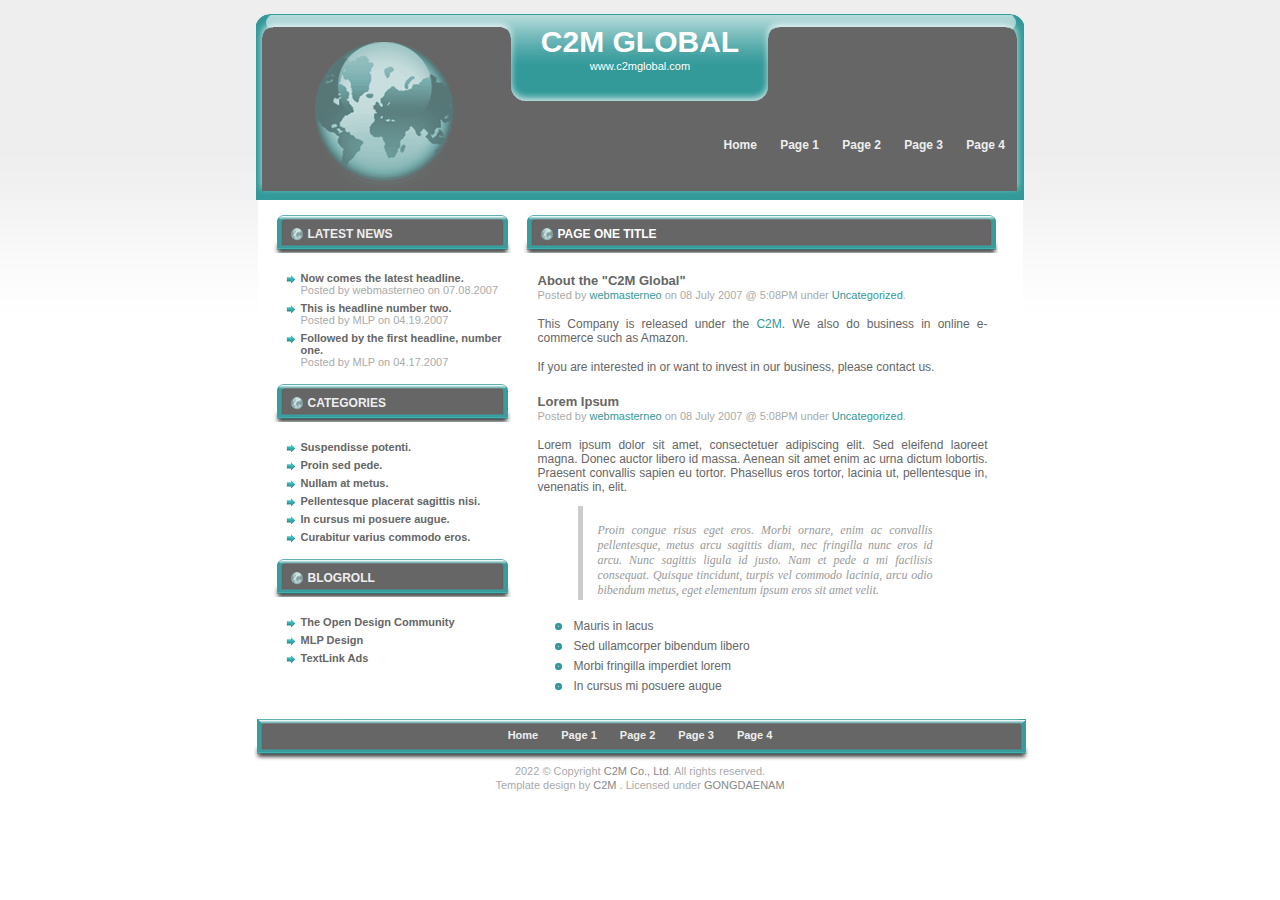
<file: index.html>
<!DOCTYPE html PUBLIC "-//W3C//DTD XHTML 1.1//EN" "http://www.w3.org/TR/2001/REC-xhtml11-20010531/DTD/xhtml11-flat.dtd">
<html xmlns="http://www.w3.org/1999/xhtml" xml:lang="en">
<head>
<title>Global</title>
<meta http-equiv="Content-Type" content="text/html; charset=utf-8" />
<meta name="google-site-verification" content="kPsGl-Rqsw7Qsbzyq1gnxPg6AOkvEvNRfchYTCMiGtU" />
<meta name="naver-site-verification" content="be9344d3d2df114bd0184f6d3eaea6ce9a757c43" />
<link rel="stylesheet" href="style.css" type="text/css" />
</head>
<body>
<div id="wrapper1">
  <div id="header">
    <div id="title">
      <h1><a href="#">C2M Global</a></h1>
      <span><a href="#">www.c2mglobal.com</a></span> </div>
    <div id="topnav">
      <ul class="menu">
        <li><a href="#">Home</a></li>
        <li><a href="#">Page 1</a></li>
        <li><a href="#">Page 2</a></li>
        <li><a href="#">Page 3</a></li>
        <li><a href="#">Page 4</a></li>
      </ul>
    </div>
  </div>
  <div id="wrapper2">
    <div id="sidebar">
      <h2>Latest News</h2>
      <ul>
        <li><a href="#">Now comes the latest headline.</a><span>Posted by webmasterneo on 07.08.2007</span></li>
        <li><a href="#">This is headline number two.</a><span>Posted by MLP on 04.19.2007</span></li>
        <li><a href="#">Followed by the first  headline, number one.</a><span>Posted by MLP on 04.17.2007</span></li>
      </ul>
      <h2>Categories</h2>
      <ul>
        <li><a href="#">Suspendisse potenti.</a></li>
        <li><a href="#">Proin sed pede.</a></li>
        <li><a href="#">Nullam at metus.</a></li>
        <li><a href="#">Pellentesque placerat sagittis nisi.</a></li>
        <li><a href="#">In cursus mi posuere augue.</a></li>
        <li><a href="#">Curabitur varius commodo eros.</a></li>
      </ul>
      <h2>Blogroll</h2>
      <ul>
        <li><a href="#">The Open Design Community</a></li>
        <li><a href="#">MLP Design</a></li>
        <li><a href="#">TextLink Ads</a></li>
      </ul>
    </div>
    <div id="content">
      <h1>Page One Title</h1>
      <div class="item">
        <h2>About the "C2M Global" </h2>
        <span>Posted by <a href="#">webmasterneo</a> on 08 July 2007 @ 5:08PM under <a href="#">Uncategorized</a>.</span>
        <p>This Company is released under the <a target="_blank" href="http://c2m.kr">C2M</a>.  We also do business in online e-commerce such as Amazon. </p>
        <p>If you are interested in or want to invest in our business, please contact us.</p>
      </div>
      <div class="item">
        <h2>Lorem Ipsum</h2>
        <span>Posted by <a href="#">webmasterneo</a> on 08 July 2007 @ 5:08PM under <a href="#">Uncategorized</a>.</span>
        <p>Lorem ipsum dolor sit amet, consectetuer adipiscing elit. Sed eleifend laoreet magna. Donec auctor libero id massa. Aenean sit amet enim ac urna dictum lobortis. Praesent convallis sapien eu tortor. Phasellus eros tortor, lacinia ut, pellentesque in, venenatis in, elit.</p>
        <blockquote>
          <p>Proin congue risus eget eros. Morbi ornare, enim ac convallis pellentesque, metus arcu sagittis diam, nec fringilla nunc eros id arcu. Nunc sagittis ligula id justo. Nam et pede a mi facilisis consequat. Quisque tincidunt, turpis vel commodo lacinia, arcu odio bibendum metus, eget elementum ipsum eros sit amet velit.</p>
        </blockquote>
        <ul>
          <li>Mauris in lacus</li>
          <li>Sed ullamcorper bibendum libero</li>
          <li> Morbi fringilla imperdiet lorem</li>
          <li> In cursus mi posuere augue</li>
        </ul>
      </div>
      <div class="clear"></div>
    </div>
    <div class="clear"></div>
  </div>
  <div id="footer">
    <ul class="menu">
      <li><a href="#">Home</a></li>
      <li><a href="#">Page 1</a></li>
      <li><a href="#">Page 2</a></li>
      <li><a href="#">Page 3</a></li>
      <li><a href="#">Page 4</a></li>
    </ul>
  </div>
  <span id="credits">2022 &copy; Copyright <a href="#">C2M Co., Ltd</a>. All rights reserved.<br />
  Template design by <a href="http://www.c2m.kr">C2M  </a>. Licensed under <a target="_blank" href="http://gongdaenam.tistory.com">GONGDAENAM</a> </span> </div>
</body>
</html>
</file>
<file: style.css>
/*  Theme Name: Global (mlpdesign06)Theme URI: http://www.mlpdesign.net/Version: 1.0Author: Maica L. PolicarpioAuthor URI: http://www.mlpdesign.net/*//* Global Settings */body {	background:url(images/bg-body.gif) repeat-x #fff; 	color:#666; 	font:normal 12px Arial,sans-serif; 	text-align:center;	padding:0;	margin:0; }h1,h2,h3,p,li{	text-align:left; }a{	background-color:inherit;	color:#399;	text-decoration:none; }ul { 	list-style:none;	padding:1px;	margin:17px 0 10px 15px;	}ul li { 	background: url(images/ico-bullet.gif) 0 3px no-repeat;	padding:1px 15px 5px 15px;	margin:0; }blockquote{	background-color:inherit;	color:#999;	font:italic 12px "Times New Roman",sans-serif; 	border-left:5px solid #ccc;	padding:2px 15px; }	span{	background-color:inherit;	color:#aaa;	font:normal 11px Arial,sans-serif;	padding:0;	margin:0;}	.clear{	clear:both; }/* Wrapper */#wrapper1{	width:800px;	padding:0;	margin:0 auto; }#wrapper2{	background:#fff;	color:inherit;	width:750px;	padding:10px 0 0 15px;	margin:0 auto; }/* Navigation Settings*/ul.menu { 	list-style:none;	padding:15px 0 0 0;	margin:0;	}ul.menu li{	background:none;	padding:0 10px;	display:inline; }	ul.menu li a{	background-color:inherit;	color:#eee;	font-weight:bold;	text-decoration:none; }ul.menu li a:hover{	text-decoration:underline; }	/* Header Settings */#header{	background:url(images/bg-header.gif) no-repeat;	background-color:inherit;	color:#fff;	width:800px;	height:200px;	padding:0;	margin:0 auto; }#title{	width:275px;	padding-top:25px;	margin:0 auto;}		#title h1{	font:bold 30px Arial,sans-serif;	text-align:center;	text-transform:uppercase;	padding:0;	margin:0;	}	#title a{	background-color:inherit;	color:#fff; }	#topnav{	padding:50px 25px 0 0;	float:right; }	/*Sidebar Settings */#sidebar{	width:250px;	font-size:11px;	padding:0;	margin:0; 	float:left;	}#sidebar h2{	background:url(images/bg-sidebar.gif) no-repeat;	background-color:inherit;	color:#eee;	font:bold 12px Arial,sans-serif;	text-transform:uppercase;	padding:12px 0 12px 35px;	margin:5px 0; }#sidebar ul{	margin:17px 0 10px 12px; }#sidebar ul a{	background-color:inherit;	color:#666;	font-weight:bold;}	#sidebar ul a:hover{	background-color:inherit;	color:#399;	}#sidebar ul span{	display:block; }	/*Content Settings */#content{	width:475px;	text-align:left;	padding:0;	margin:0;	float:left;}	#content h1{	background:url(images/bg-postbar.gif) no-repeat;	background-color:inherit;	color:#fff;		font:bold 12px Arial,sans-serif;	text-transform:uppercase;	padding:12px 0 12px 35px;	margin:5px 0;	}#content li	{ 	background:url(images/ico-list.gif) 0 3px no-repeat; 	padding:1px 15px 5px 20px;	margin:0; }#content .item{	padding:15px 10px 5px 15px;	margin:0;}	#content .item h2	{	font:bold 13px Arial,sans-serif;	padding:0;	margin:0;}	#content .item p{	text-align:justify;	padding:15px 0 0 0;	margin:0; }/*Footer Settings*/#footer{	background:url(images/bg-footer.gif) no-repeat;	background-color:inherit;	color:#ccc;	width:800px;	height:50px;	font-size:11px;	margin:0 auto; }	span#credits a{	background-color:inherit;	color:#888;	text-decoration:none; }span#credits a:hover{	text-decoration:underline; }
</file>
